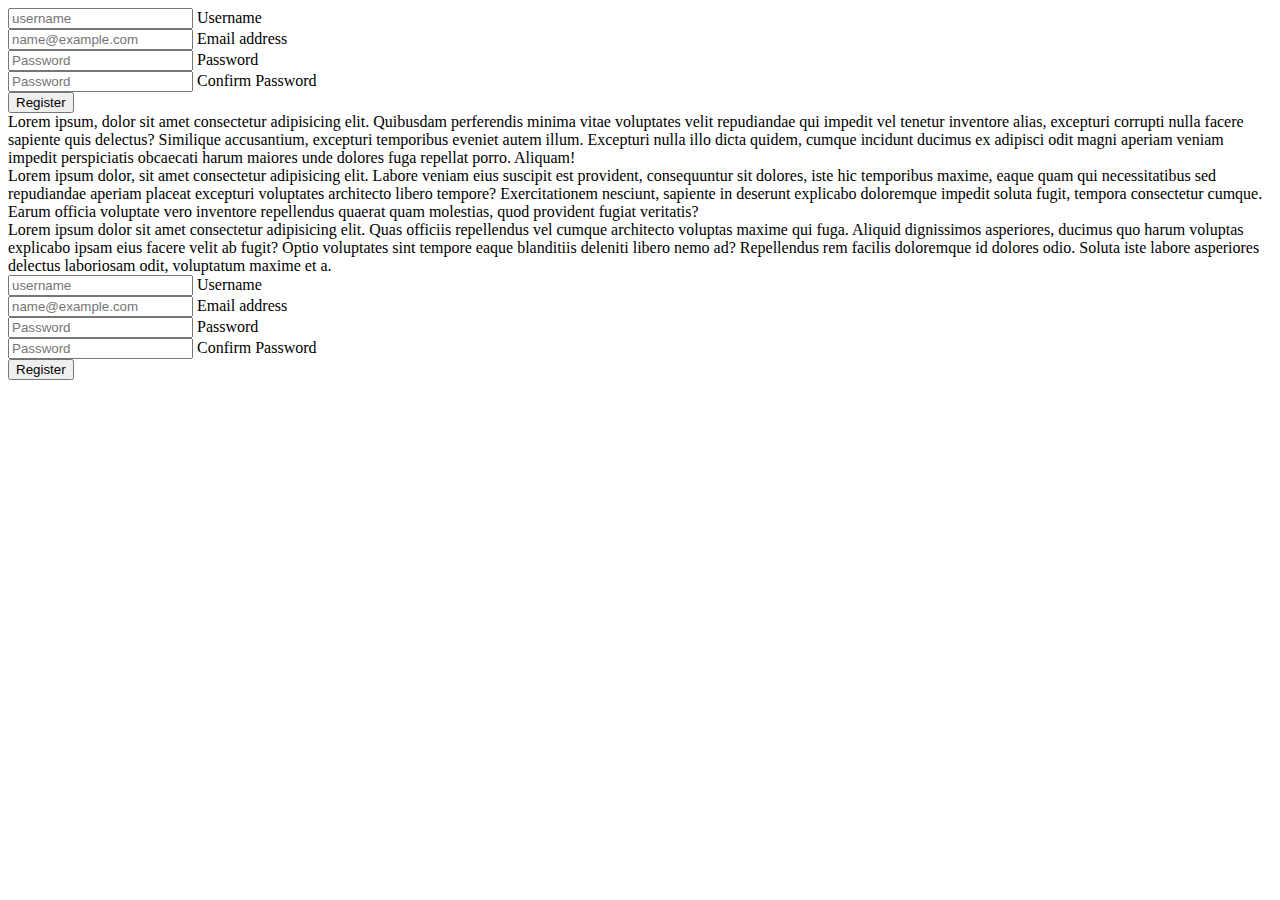
<file: Bootsrap101/index.html>
<!DOCTYPE html>
<html lang="tr">

<head>
    <meta charset="UTF-8" />
    <meta http-equiv="X-UA-Compatible" content="IE=edge" />
    <meta name="viewport" content="width=device-width, initial-scale=1.0" />
    <title>Bootstrap</title>
    <link href="https://cdn.jsdelivr.net/npm/bootstrap@5.1.3/dist/css/bootstrap.min.css" rel="stylesheet"
        integrity="sha384-1BmE4kWBq78iYhFldvKuhfTAU6auU8tT94WrHftjDbrCEXSU1oBoqyl2QvZ6jIW3" crossorigin="anonymous" />
</head>

<body>
    <div class="container-fluid">
        <div class="row justify-content-center">
            <div class="col-md-6">
                <div class="form-floating mb-3">
                    <input type="text" class="form-control" id="txtUserName" placeholder="username" />
                    <label for="txtUserName">Username</label>
                </div>
                <div class="form-floating mb-3">
                    <input type="email" class="form-control" id="txtEmail" placeholder="name@example.com" />
                    <label for="txtEmail">Email address</label>
                </div>
                <div class="form-floating mb-3">
                    <input type="password" class="form-control" id="txtPassword" placeholder="Password" />
                    <label for="txtPassword">Password</label>
                </div>
                <div class="form-floating mb-3">
                    <input type="password" class="form-control" id="txtConfirmPassword" placeholder="Password" />
                    <label for="txtConfirmPassword">Confirm Password</label>
                </div>
                <div class="form-floating mb-3">
                    <input type="button" class="btn btn-success" id="btnKaydet" value="Register" onclick="kontrol()"/> 
                </div>
            </div>
        </div>
        <div class="row">
            <div class="col-lg-4 col-sm-6">
                Lorem ipsum, dolor sit amet consectetur adipisicing elit. Quibusdam
                perferendis minima vitae voluptates velit repudiandae qui impedit vel
                tenetur inventore alias, excepturi corrupti nulla facere sapiente quis
                delectus? Similique accusantium, excepturi temporibus eveniet autem
                illum. Excepturi nulla illo dicta quidem, cumque incidunt ducimus ex
                adipisci odit magni aperiam veniam impedit perspiciatis obcaecati
                harum maiores unde dolores fuga repellat porro. Aliquam!
            </div>
            <div class="col-lg-4 col-sm-6">
                Lorem ipsum dolor, sit amet consectetur adipisicing elit. Labore
                veniam eius suscipit est provident, consequuntur sit dolores, iste hic
                temporibus maxime, eaque quam qui necessitatibus sed repudiandae
                aperiam placeat excepturi voluptates architecto libero tempore?
                Exercitationem nesciunt, sapiente in deserunt explicabo doloremque
                impedit soluta fugit, tempora consectetur cumque. Earum officia
                voluptate vero inventore repellendus quaerat quam molestias, quod
                provident fugiat veritatis?
            </div>
            <div class="col-lg-4 col-sm-12">
                Lorem ipsum dolor sit amet consectetur adipisicing elit. Quas officiis
                repellendus vel cumque architecto voluptas maxime qui fuga. Aliquid
                dignissimos asperiores, ducimus quo harum voluptas explicabo ipsam
                eius facere velit ab fugit? Optio voluptates sint tempore eaque
                blanditiis deleniti libero nemo ad? Repellendus rem facilis doloremque
                id dolores odio. Soluta iste labore asperiores delectus laboriosam
                odit, voluptatum maxime et a.
            </div>
        </div>
        <div class="row">
            <div class="col-md-6">
                <div class="form-floating mb-3">
                    <input type="text" class="form-control" id="txtUserName" placeholder="username">
                    <label for="txtUserName">Username</label>
                </div>
                <div class="form-floating mb-3">
                    <input type="email" class="form-control" id="txtEmail" placeholder="name@example.com">
                    <label for="txtEmail">Email address</label>
                </div>
                <div class="form-floating mb-3">
                    <input type="password" class="form-control" id="txtPassword" placeholder="Password">
                    <label for="txtPassword">Password</label>
                </div>
                <div class="form-floating mb-3">
                    <input type="password" class="form-control" id="txtConfirmPassword" placeholder="Password">
                    <label for="txtConfirmPassword">Confirm Password</label>
                </div>
                <div class="form-floating mb-3">
                    <input type="button" class="btn btn-success" id="btnKaydet" value="Register" onclick="kontrol()"> 
                </div>
            </div>
        </div>
    </div>
    <style>
        /* div>div{
            border: 1px solid #000;
        } */
    </style>

    <script src="https://cdn.jsdelivr.net/npm/bootstrap@5.1.3/dist/js/bootstrap.bundle.min.js"
        integrity="sha384-ka7Sk0Gln4gmtz2MlQnikT1wXgYsOg+OMhuP+IlRH9sENBO0LRn5q+8nbTov4+1p"
        crossorigin="anonymous"></script>
        <script>
            function kontrol(){
                var password = document.getElementById("txtPassword").value;
                console.log(password);
                var confirmPassword = document.getElementById("txtConfirmPassword").value;
                if(password.length < 6){
                    alert("Şifre en az 6 karakter olmalıdır.");
                    return;
                }
                if(password != confirmPassword){
                    alert("Şifreler uyuşmuyor");
                    return;
                }
                //
                alert("Kayıt işlemi başarılı");
            }
        </script>
</body>

</html>
</file>
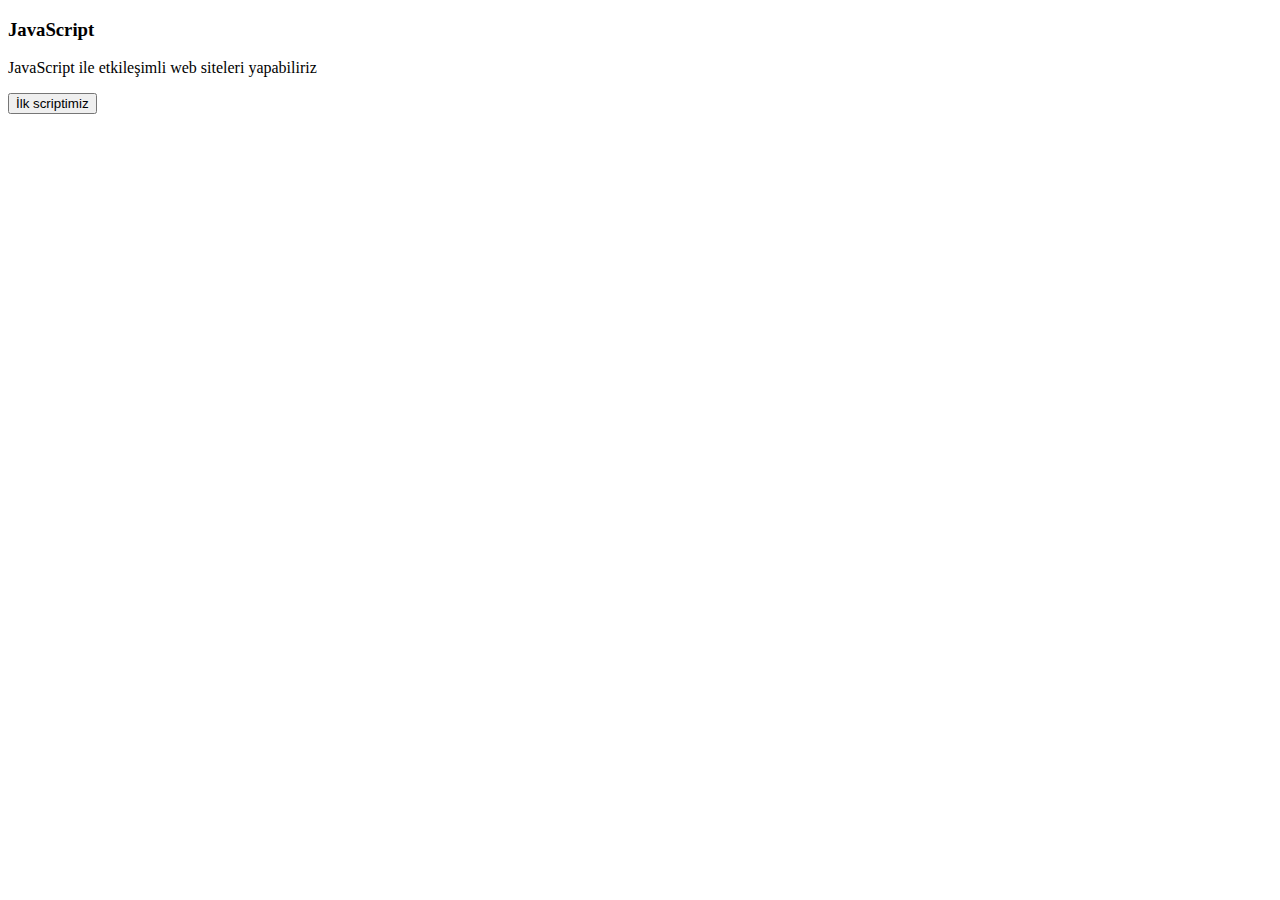
<file: FrontEnd/JavaScript/1.html>
<!DOCTYPE html>
<html lang="tr">
  <head>
    <meta charset="UTF-8" />
    <meta http-equiv="X-UA-Compatible" content="IE=edge" />
    <meta name="viewport" content="width=device-width, initial-scale=1.0" />
    <title>JavaScript</title>
    <link
      href="https://cdn.jsdelivr.net/npm/bootstrap@5.1.3/dist/css/bootstrap.min.css"
      rel="stylesheet"
      integrity="sha384-1BmE4kWBq78iYhFldvKuhfTAU6auU8tT94WrHftjDbrCEXSU1oBoqyl2QvZ6jIW3"
      crossorigin="anonymous"
    />
  </head>
  <body>
    <div class="contaier m-3">
      <div class="row">
        <div class="col-lg-4 col-sm-6">
          <div class="card">
            <div class="card-header">
              <h3>JavaScript</h3>
            </div>
            <div class="card-body">
              <p class="card-text" id="icerik">
                JavaScript ile etkileşimli web siteleri yapabiliriz
              </p>
              <input
                type="button"
                class="btn btn-primary mt-3"
                value="İlk scriptimiz"
                onclick="mesaj()"
              />
            </div>
          </div>
        </div>
      </div>
    </div>

    <script
      src="https://cdn.jsdelivr.net/npm/bootstrap@5.1.3/dist/js/bootstrap.bundle.min.js"
      integrity="sha384-ka7Sk0Gln4gmtz2MlQnikT1wXgYsOg+OMhuP+IlRH9sENBO0LRn5q+8nbTov4+1p"
      crossorigin="anonymous"
    ></script>
    <script src="1.js"></script>
  </body>
</html>
</file>
